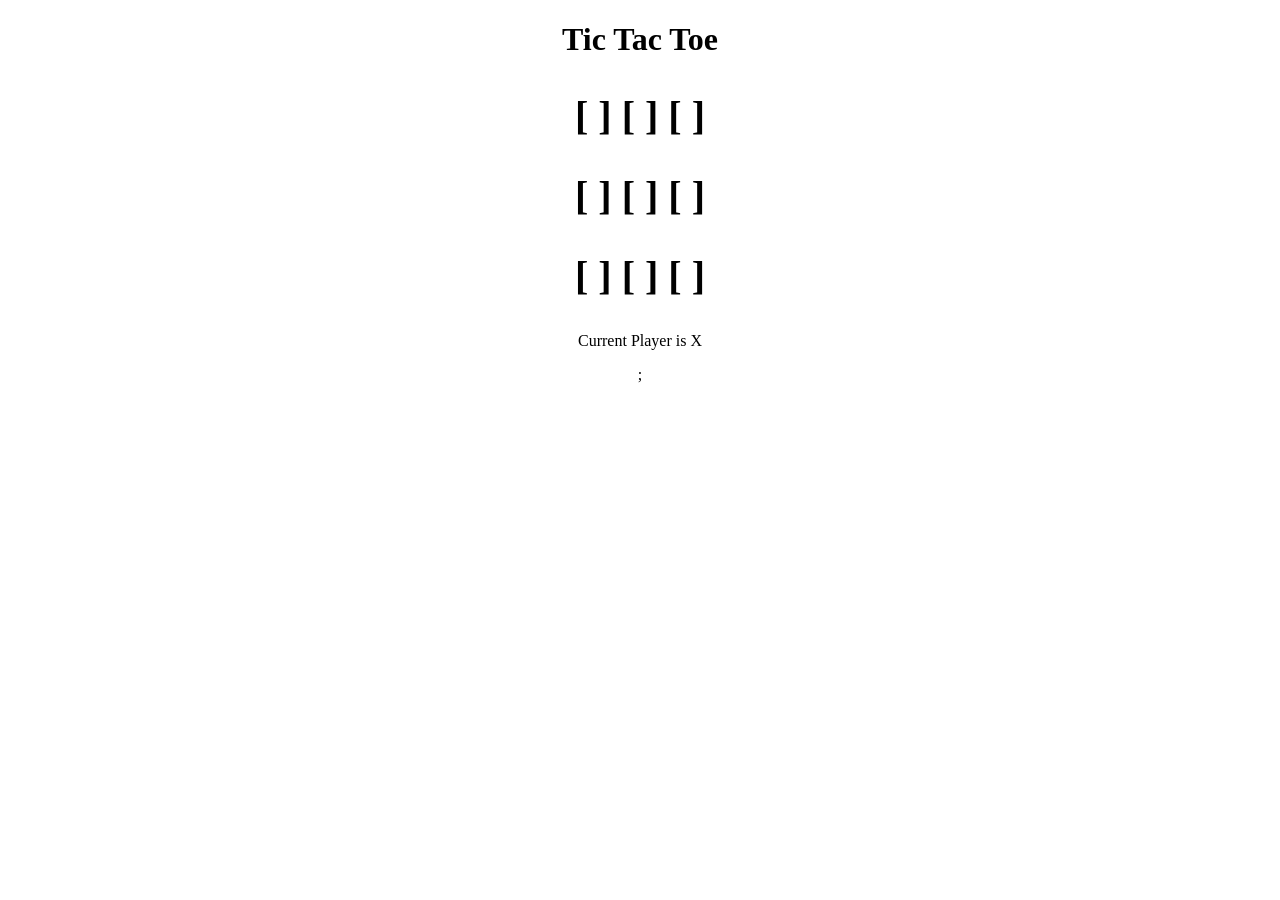
<file: index.html>
<!DOCTYPE html>
<html>
<head>
<title> TicTacToe </title>
<link rel="stylesheet" type="text/css" href="myStyle.css">

<script src="myScript.js"></script>

</head>
<body>
<div>
<h1> Tic Tac Toe </h1>

<h2><span id="1" onclick="room_clicked(this)" onmouseover="room_overd(this)" onmouseout="room_out(this)">[ ]</span>
 <span id="2" onclick="room_clicked(this)" onmouseover="room_overd(this)" onmouseout="room_out(this)">[ ]</span> 
 <span id="3" onclick="room_clicked(this)" onmouseover="room_overd(this)" onmouseout="room_out(this)">[ ]</span></h2>
<h2><span id="4" onclick="room_clicked(this)" onmouseover="room_overd(this)" onmouseout="room_out(this)">[ ]</span> 
<span id="5" onclick="room_clicked(this)" onmouseover="room_overd(this)" onmouseout="room_out(this)">[ ]</span> 
<span id="6" onclick="room_clicked(this)" onmouseover="room_overd(this)" onmouseout="room_out(this)">[ ]</span></h2>
<h2><span id="7" onclick="room_clicked(this)" onmouseover="room_overd(this)" onmouseout="room_out(this)">[ ]</span> 
<span id="8" onclick="room_clicked(this)" onmouseover="room_overd(this)" onmouseout="room_out(this)">[ ]</span> 
<span id="9" onclick="room_clicked(this)" onmouseover="room_overd(this)" onmouseout="room_out(this)">[ ]</span></h2>
<p id="game_table"> Current Player is X </P>;
</div>
</body>
</html>
</file>
<file: myStyle.css>
div {text-align: center;}
h2 {font-size: 40px;}
</file>
